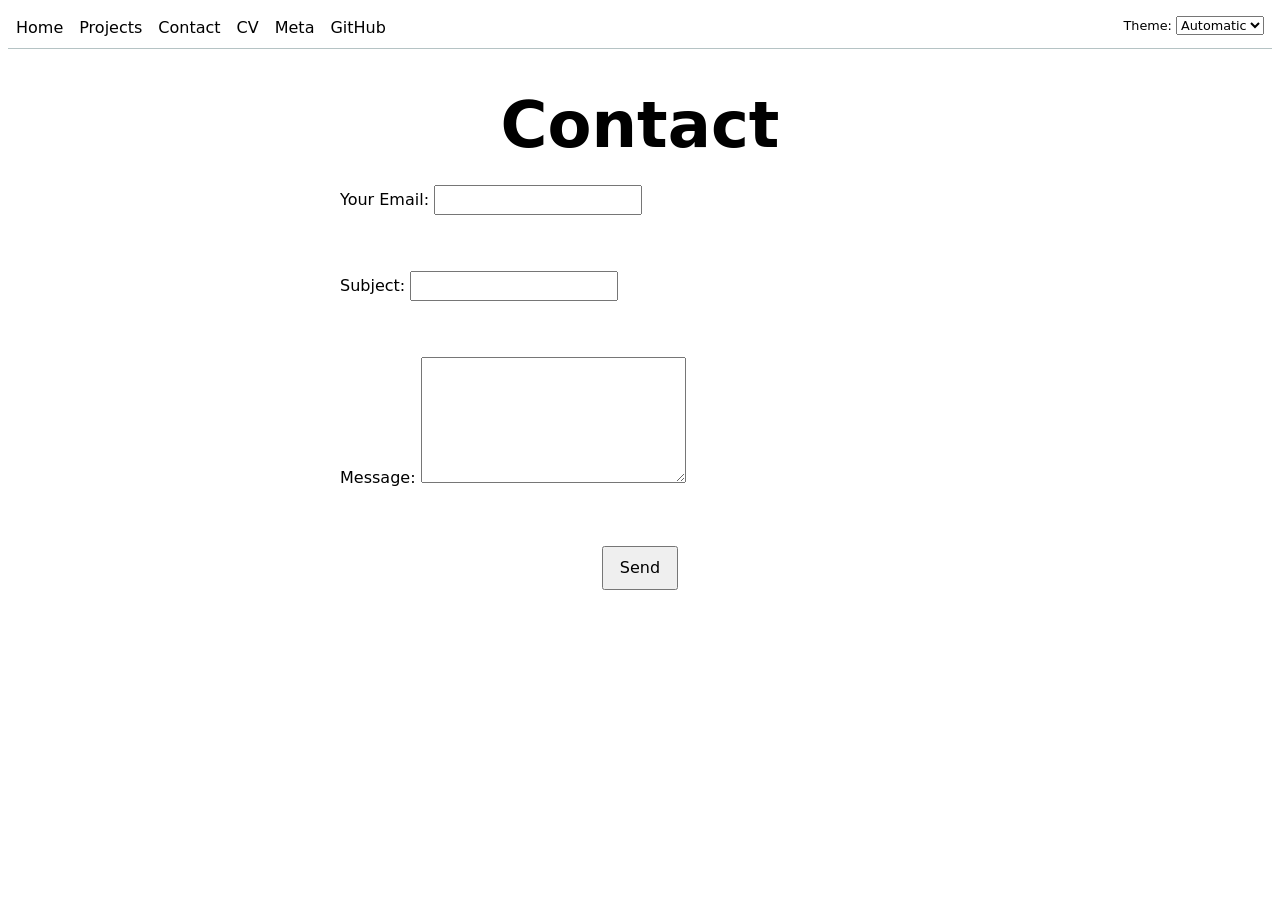
<file: contact/index.html>
<!DOCTYPE html>
<html lang="en">

<head>
    <link rel="stylesheet" href="../style.css">
    <meta charset="UTF-8">
    <meta name="viewport" content="width=device-width, initial-scale=1.0">
    <title>Contact - Yaqub Mir</title>
</head>

<body>
    <h1>Contact</h1>
    <form action="mailto:ymir@ucsd.edu" method="POST" enctype="text/plain">
    <label>
        Your Email:
        <input name="email" type="email" required>
    </label>
    <br>
    <label>
        Subject:
        <input name="subject">
    </label>
    <br>
    <label>
        Message:
        <textarea name="body" rows="5" cols="30"></textarea>
    </label>
    <br>
    <button>Send</button>
    </form>
    <script src="../global.js" type="module"></script>
</body>
</html>
</file>
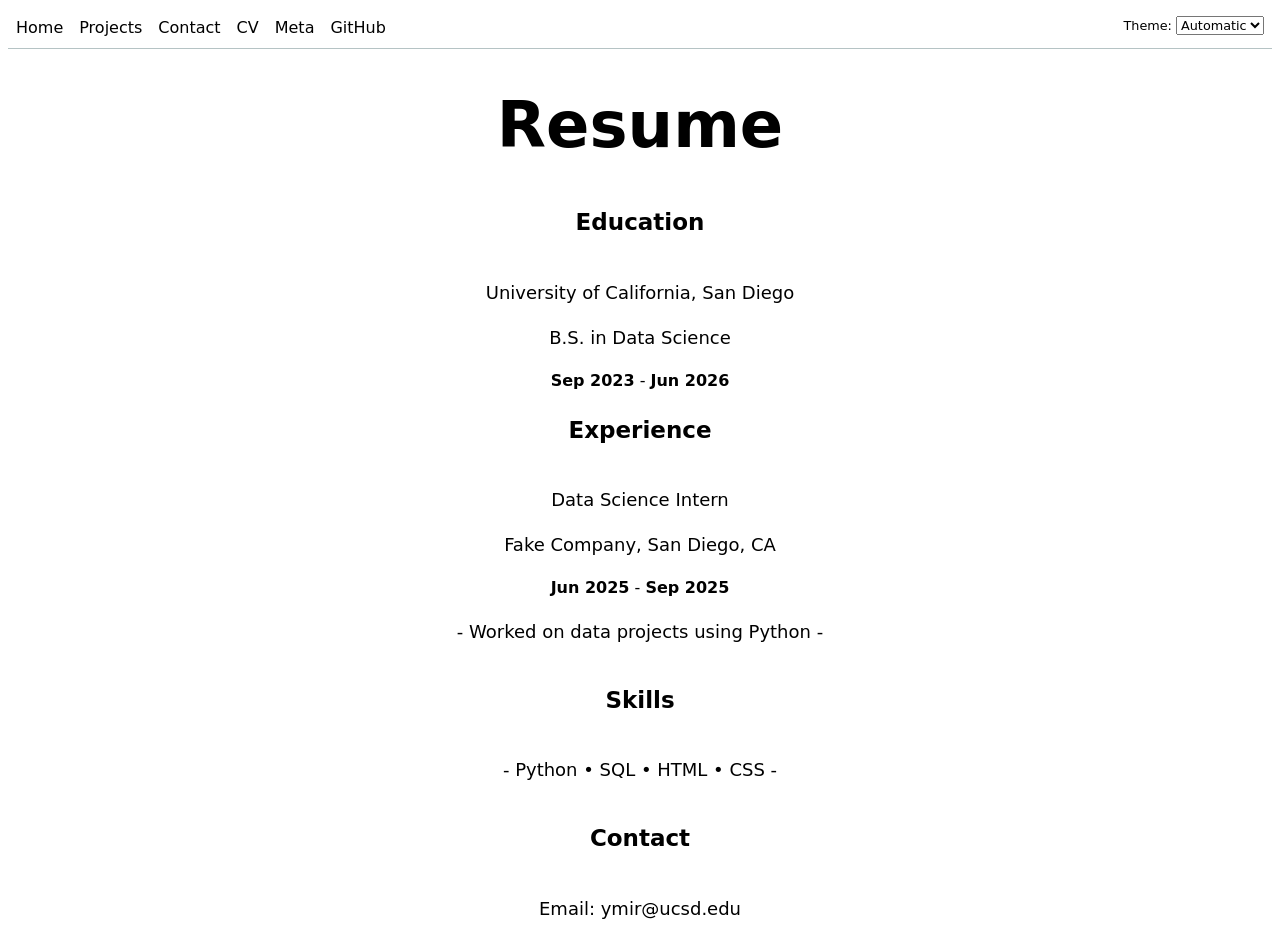
<file: cv/index.html>
<!DOCTYPE html>
<html lang="en">
<head>
    <link rel="stylesheet" href="../style.css">
    <meta charset="UTF-8">
    <title>CV - Yaqub Mir</title>
</head>

<body class = "cv">

    

    <h1>Resume</h1>
    <section>
        <header><h2>Education</h2></header>
        <article>
            <p>University of California, San Diego</p>
            <p>B.S. in Data Science</p>
            <time class = "time" datetime="2023-09">Sep 2023</time> - <time class = "time" datetime="2026-06">Jun 2026</time>
        </article>
    </section>
    <section>
        <header><h2>Experience</h2></header>
        <article>
            <p>Data Science Intern</p>
            <p>Fake Company, San Diego, CA</p>
            <time class = "time" datetime="2025-06">Jun 2025</time> - <time class = "time" datetime="2025-09">Sep 2025</time>
            <p>- Worked on data projects using Python -</p>
        </article>
    </section>
    <section>
        <header><h2>Skills</h2></header>
        <p> - Python • SQL • HTML • CSS - </p>
    </section>
    <section>
        <header><h2>Contact</h2></header>
        <p>Email: ymir@ucsd.edu</p>
    </section>
    <script src="../global.js" type="module"></script>

</body>
</html>
</file>
<file: style.css>
/* Enable automatic dark mode support */
html {
  color-scheme: light dark;
}

/* Update nav border color to adapt to dark mode */
nav {
  --border-color: oklch(50% 10% 200 / 40%);
  border-bottom: 1px solid var(--border-color);
  display: flex;
  margin-bottom: 1em;
  background-color: canvas;      /* This makes nav background auto-adapt */
}

nav a {
  display: block;
  text-align: center;
  padding: 0.5em;
  text-decoration: none;
  color: canvastext;      /* Always adapts to light/dark */
}

/* Update nav hover background for dark mode */
nav a:hover {
  background-color: color-mix(in oklch, rgb(164, 97, 176), canvas 85%);
  border-bottom: 2px solid rgb(164, 97, 176);
}

/* Style for the color scheme switcher */
.color-scheme {
  position: absolute;
  top: 1rem;
  right: 1rem;
  font-size: 80%;
  font-family: inherit;
  z-index: 1000;
}

select {
  font-family: inherit;
  font-size: inherit;
}

/* ...existing code below... */




body {
  /* Set line height to 1.5 times the font size
	   and use the OS’s UI font as the website font
	 */
  font: 100%/1.5 system-ui;
}

img {
  max-width: 400px;
  height: auto;
  display: block;
  margin: 0 auto;
  border: 4px solid black;
}

h1 {
  text-align: center;
}

p {
  text-align: center;
}


.home p{
  font-size: 20px;
  padding: 5px;
}


nav ul {
  display: flex;
  list-style: none;
  padding: 0;
  margin: 0;
  width: 100%;
}

nav li {
  flex: 1;
}


a,
a:visited {
  color: canvastext;
  text-decoration: none;
}



form {
  display: grid;
  grid-template-columns: auto 1fr;
  gap: 1em;
}

form {
  max-width: 600px;
  margin: 0 auto;
}

label,
button {
  grid-column: 1 / -1;
}

input,
textarea,
button {
  font: inherit;
}

button {
  width: auto;
  padding: 0.5em 1em;
  justify-self: center;

}


.projects {
  display: grid;
  grid-template-columns: repeat(auto-fill, minmax(15em, 1fr));
  gap: 1em;
}

.projects article {
  display: grid;
  grid-template-rows: subgrid;
  grid-row: span 3;
  gap: 1em;
}

.projects article h2 {
  margin: 0;
}

.cv {
  text-align: center;
}

.cv p {
  font-size: 18px;
}

.cv h2, h3, h4{
  font-size: 23px;
}

.time {
  font-weight: bold;

}




h1, h2, h3, h4, h5, h6 {
  line-height: 1.1;
  text-wrap: balance;
  margin: 0;
  padding: 25px;
}

h1 {
  font-size: 4rem;
}

h2 {
  font-size: 2rem;
}

h3 {
  font-size: 1.5rem;
}

h4 {
  font-size: 1.25rem;
}

h5 {
  font-size: 1rem;
}

h6 {
  font-size: 0.875rem;
}






#profile-stats {
  display: flex;
  justify-content: center;
  margin: 1.5rem 0;
  font-family: system-ui, -apple-system, Segoe UI, Roboto, sans-serif;
}

#profile-stats details {
  width: 260px;
  text-align: center;

  border: 1px solid color-mix(in oklab, CanvasText 20%, transparent);
  border-radius: 12px;

  padding: 0.75rem 1rem;

  background: Canvas;
  color: CanvasText;

  box-shadow: 0 4px 12px color-mix(in oklab, black 15%, transparent);
}

#profile-stats summary {
  cursor: pointer;
  font-weight: 600;
  padding: 0.5rem;
  list-style: none;
  color: CanvasText;
}

#profile-stats summary::-webkit-details-marker {
  display: none;
}

#profile-stats h3 {
  margin: 0.5rem 0;
  font-size: 1rem;
}

#profile-stats dl {
  display: grid;
  grid-template-columns: 1fr 1fr;
  gap: 0.4rem 0.8rem;
  margin: 0.5rem 0 0;
}

#profile-stats dt {
  text-align: left;
  opacity: 0.7;
}

#profile-stats dd {
  margin: 0;
  text-align: right;
  font-weight: 600;
}

.project-year {
  color: gray;
  font-size: 0.85em;
  font-style: italic;
  margin: 0;
}

#projects-pie-plot {
  max-width: 20em;
  margin-block: 2em;
  overflow: visible;
}

.container {
  display: flex;
  align-items: center;
  gap: 2em;
  margin: 1em;
}

.legend {
  display: grid;
  grid-template-columns: repeat(auto-fill, minmax(9em, 1fr));
  gap: 1em;
  padding: 1em;
  margin: 1em 0;
  border: 1px solid color-mix(in oklch, canvastext 20%, transparent);
  border-radius: 8px;
  list-style: none;
  flex: 1;
}

.legend-item {
  display: flex;
  align-items: center;
  gap: 0.5em;
}

.swatch {
  display: inline-block;
  width: 1em;
  aspect-ratio: 1 / 1;
  background-color: var(--color);
  border-radius: 50%;
  flex-shrink: 0;
}

#projects-pie-plot {
  max-width: 20em;
  margin-block: 2em;
  overflow: visible;
}

#projects-pie-plot path {
  transition: 300ms;
  cursor: pointer;
}

#projects-pie-plot:has(path:hover) path:not(:hover) {
  opacity: 0.5;
}

.selected {
  --color: oklch(60% 45% 0) !important;
}

.selected:is(path) {
  fill: var(--color);
}

.searchBar {
  display: block;
  width: 100%;
  max-width: 400px;
  margin: 1em auto;
  padding: 0.5em 1em;
  font: inherit;
  border: 1px solid color-mix(in oklch, canvastext 30%, transparent);
  border-radius: 8px;
  background: canvas;
  color: canvastext;
}



/* ── Lab 6: Meta page styles ── */

dl.stats {
  display: grid;
  grid-template-columns: auto 1fr;
  gap: 0.25em 1em;
  margin: 1em auto;
  max-width: 600px;
}

dl.stats dt {
  opacity: 0.6;
  font-size: 0.85em;
  text-transform: uppercase;
  letter-spacing: 0.05em;
  margin: 0;
}

dl.stats dd {
  margin: 0;
  font-weight: 600;
}

.tooltip {
  position: fixed;
  top: 1em;
  left: 1em;
  background: rgba(255, 255, 255, 0.92);
  color: #111;
  box-shadow: 0 4px 16px rgba(0,0,0,0.15);
  border-radius: 10px;
  padding: 0.75em 1em;
  backdrop-filter: blur(4px);
  pointer-events: none;
  z-index: 999;
  min-width: 220px;
}

dl.info {
  transition-duration: 300ms;
  transition-property: opacity, visibility;
}

dl.info[hidden]:not(:hover, :focus-within) {
  opacity: 0;
  visibility: hidden;
}

circle {
  transition: 200ms;
  transform-origin: center;
  transform-box: fill-box;
  cursor: pointer;
}

circle:hover {
  transform: scale(1.5);
}

circle.selected {
  fill: #ff6b6b;
}

.gridlines line {
  stroke: currentColor;
  stroke-opacity: 0.1;
}

.gridlines path {
  display: none;
}

@keyframes marching-ants {
  to { stroke-dashoffset: -8; }
}

.selection {
  fill-opacity: 0.1;
  stroke: black;
  stroke-opacity: 0.7;
  stroke-dasharray: 5 3;
  animation: marching-ants 2s linear infinite;
}

#selection-count {
  text-align: center;
  font-weight: 600;
  margin: 0.5em 0;
}

#language-breakdown {
  max-width: 600px;
  margin: 0 auto 2em;
}


/* ── Lab 8 ── */

#scrolly-1 {
  position: relative;
  display: flex;
  gap: 1rem;
}

#scrolly-1 > * {
  flex: 1;
}

#scatter-story {
  position: relative;
}

#scatter-plot {
  position: sticky;
  top: 0;
  left: 0;
  height: 50vh;
}

.step {
  padding-bottom: 4rem;
  font-size: 0.95em;
  line-height: 1.6;
  opacity: 0.4;
  transition: opacity 300ms;
}

.step.is-active {
  opacity: 1;
}

#files {
  display: grid;
  grid-template-columns: 1fr 4fr;
  gap: 0.5em 1em;
  margin: 1em auto;
  max-width: 900px;
}

#files > div {
  grid-column: 1 / -1;
  display: grid;
  grid-template-columns: subgrid;
}

#files dt {
  grid-column: 1;
}

#files dd {
  grid-column: 2;
  display: flex;
  flex-wrap: wrap;
  align-items: start;
  align-content: start;
  gap: 0.15em;
  padding-top: 0.6em;
  margin-left: 0;
}

.loc {
  display: flex;
  width: 0.5em;
  aspect-ratio: 1;
  background: var(--color, steelblue);
  border-radius: 50%;
}

circle {
  transition: all 200ms, r calc(var(--r, 1) * 10ms);
}

@starting-style {
  circle {
    r: 0;
  }
}
</file>
